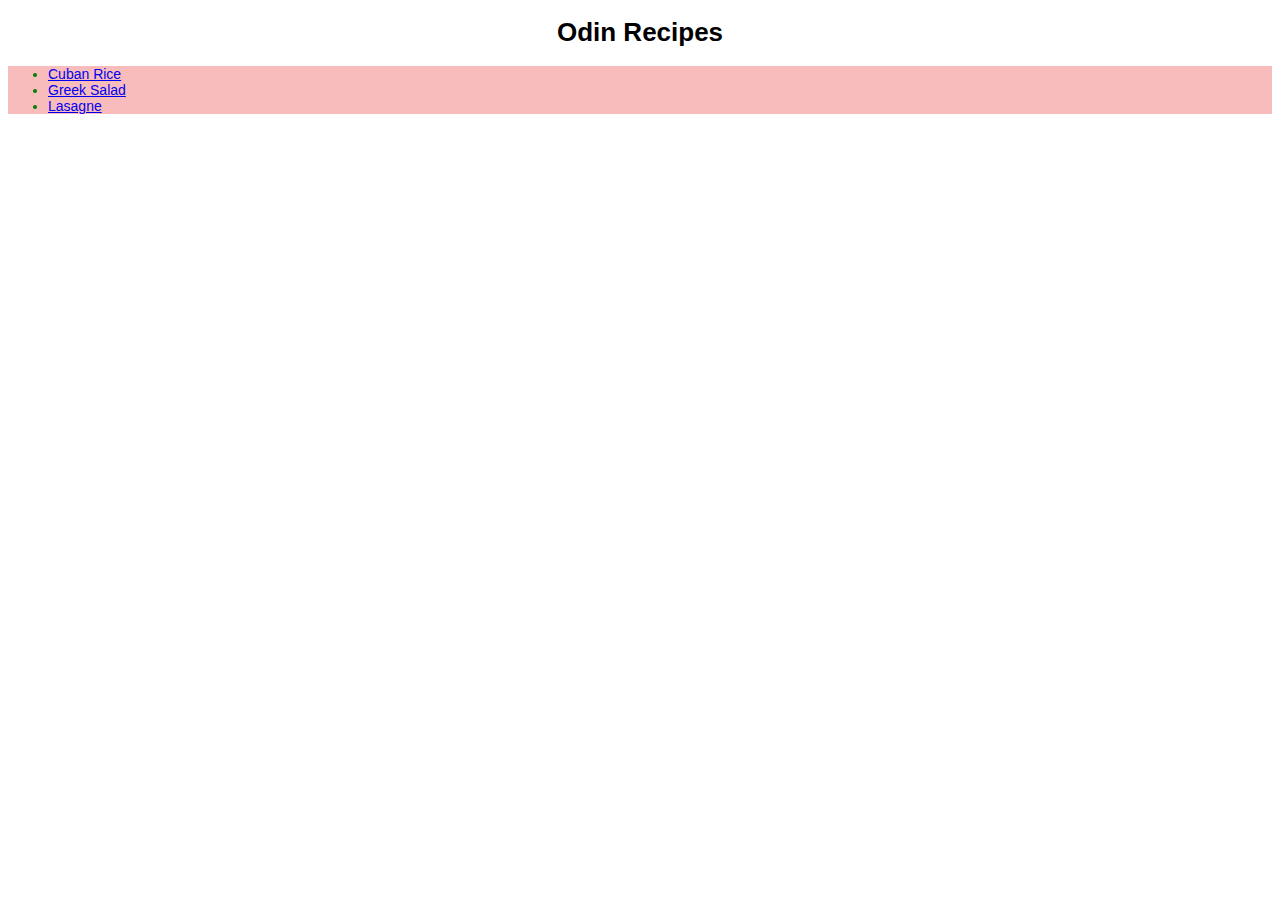
<file: index.html>
<!DOCTYPE html>
<html lang="en">
<head>
    <meta charset="UTF-8">
    <meta name="viewport" content="width=device-width, initial-scale=1.0">
    <title>Document</title>
    <link rel="stylesheet" type="text/css" href="styles.css" />
</head>
<body>
    <h1 id="main-heading">Odin Recipes</h1>
    <ul class="list">
        <li><a href="recipes/cuban-rice.html">Cuban Rice</a></li>
        <li><a href="recipes/greek-salad.html">Greek Salad</a></li>
        <li><a href="recipes/lasagne.html">Lasagne</a></li>
    </ul>
</body>
</html>
</file>
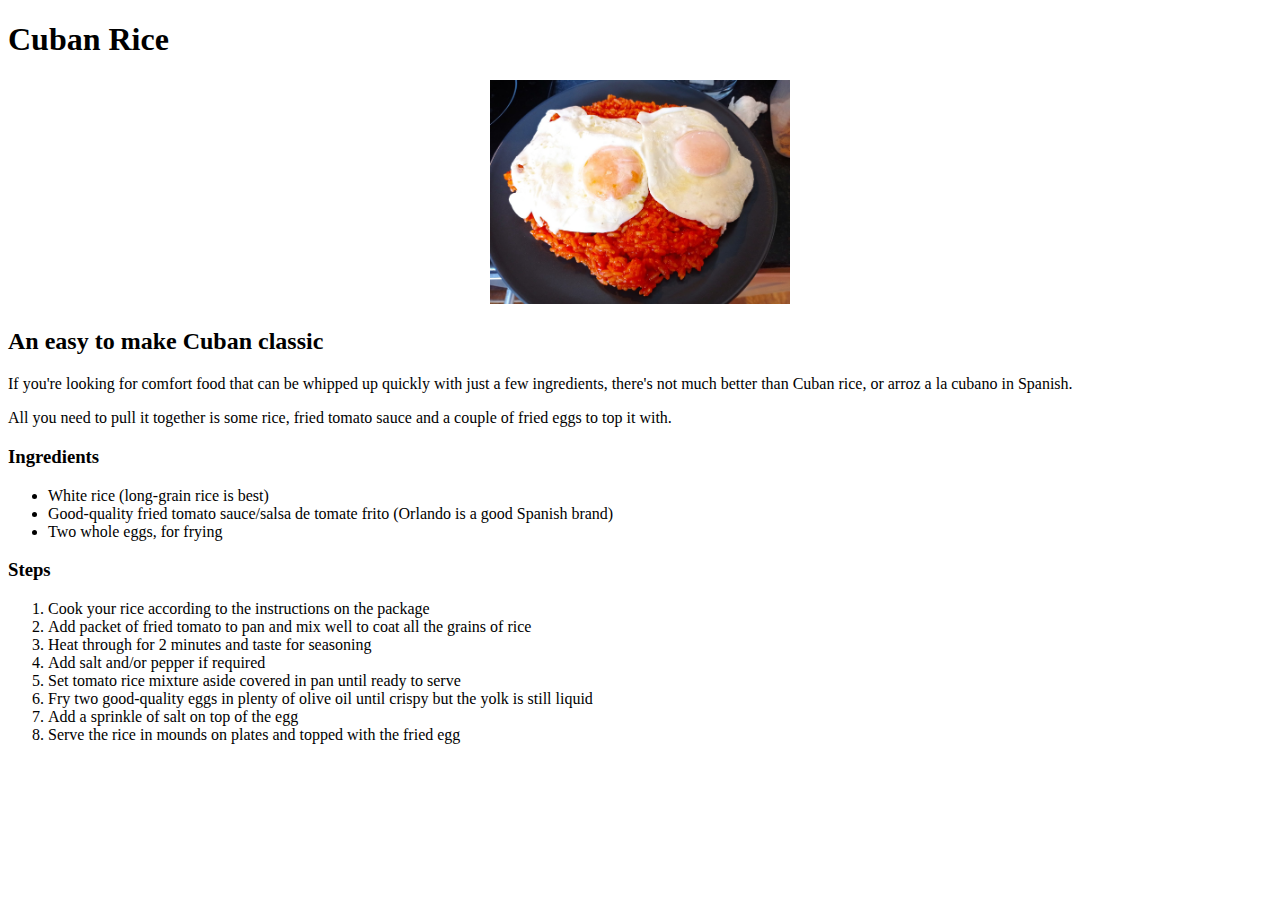
<file: recipes/cuban-rice.html>
<!DOCTYPE html>
<html lang="en">
<head>
    <meta charset="UTF-8">
    <meta name="viewport" content="width=device-width, initial-scale=1.0">
    <title>Document</title>
    <link rel="stylesheet" type="text/css" href="styles.css" />
</head>
<body>
    <h1>Cuban Rice</h1>
    <div class="main-image"><img src="../images/cuban-rice.jpg" alt="Plate of cuban rice cooked with tomato sauce topped with two fried eggs"></div>
    <h2>An easy to make Cuban classic</h2>
    <p>If you're looking for comfort food that can be whipped up quickly with just a few ingredients, there's not much better than Cuban rice, or arroz a la cubano in Spanish.</p>
    <p>All you need to pull it together is some rice, fried tomato sauce and a couple of fried eggs to top it with.</p>
    <h3>Ingredients</h3>
    <ul>
        <li>White rice (long-grain rice is best)</li>
        <li>Good-quality fried tomato sauce/salsa de tomate frito (Orlando is a good Spanish brand)</li>
        <li>Two whole eggs, for frying</li>
    </ul>
    <h3>Steps</h3>
    <ol>
        <li>Cook your rice according to the instructions on the package</li>
        <li>Add packet of fried tomato to pan and mix well to coat all the grains of rice</li>
        <li>Heat through for 2 minutes and taste for seasoning</li>
        <li>Add salt and/or pepper if required</li>
        <li>Set tomato rice mixture aside covered in pan until ready to serve</li>
        <li>Fry two good-quality eggs in plenty of olive oil until crispy but the yolk is still liquid</li>
        <li>Add a sprinkle of salt on top of the egg</li>
        <li>Serve the rice in mounds on plates and topped with the fried egg</li>
    </ol>
</body>
</html>
</file>
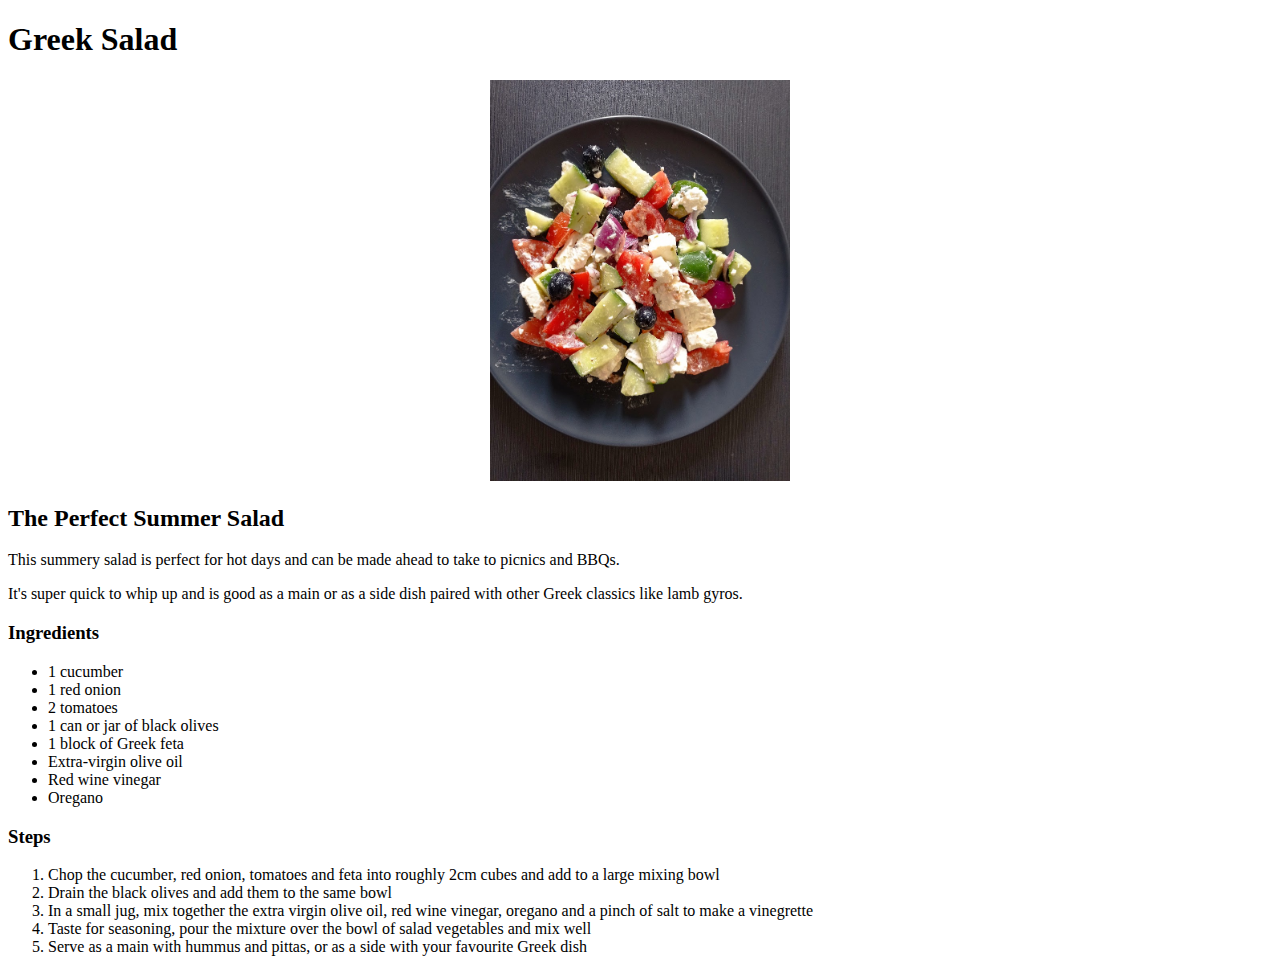
<file: recipes/greek-salad.html>
<!DOCTYPE html>
<html lang="en">
<head>
    <meta charset="UTF-8">
    <meta name="viewport" content="width=device-width, initial-scale=1.0">
    <title>Document</title>
    <link rel="stylesheet" type="text/css" href="styles.css" />
</head>
<body>
    <h1>Greek Salad</h1>
    <div class="main-image"><img src="../images/greek-salad.jpg" alt="Plate of Greek salad with cucumber, feta cheese, black olives and red onions"></div>
    <h2>The Perfect Summer Salad</h2>
    <p>This summery salad is perfect for hot days and can be made ahead to take to picnics and BBQs.</p>
    <p>It's super quick to whip up and is good as a main or as a side dish paired with other Greek classics like lamb gyros.</p>
    <h3>Ingredients</h3>
    <ul>
        <li>1 cucumber</li>
        <li>1 red onion</li>
        <li>2 tomatoes</li>
        <li>1 can or jar of black olives</li>
        <li>1 block of Greek feta</li>
        <li>Extra-virgin olive oil</li>
        <li>Red wine vinegar</li>
        <li>Oregano</li>
    </ul>
    <h3>Steps</h3>
    <ol>
        <li>Chop the cucumber, red onion, tomatoes and feta into roughly 2cm cubes and add to a large mixing bowl</li>
        <li>Drain the black olives and add them to the same bowl</li>
        <li>In a small jug, mix together the extra virgin olive oil, red wine vinegar, oregano and a pinch of salt to make a vinegrette</li>
        <li>Taste for seasoning, pour the mixture over the bowl of salad vegetables and mix well</li>
        <li>Serve as a main with hummus and pittas, or as a side with your favourite Greek dish</li>
    </ol>
</body>
</html>
</file>
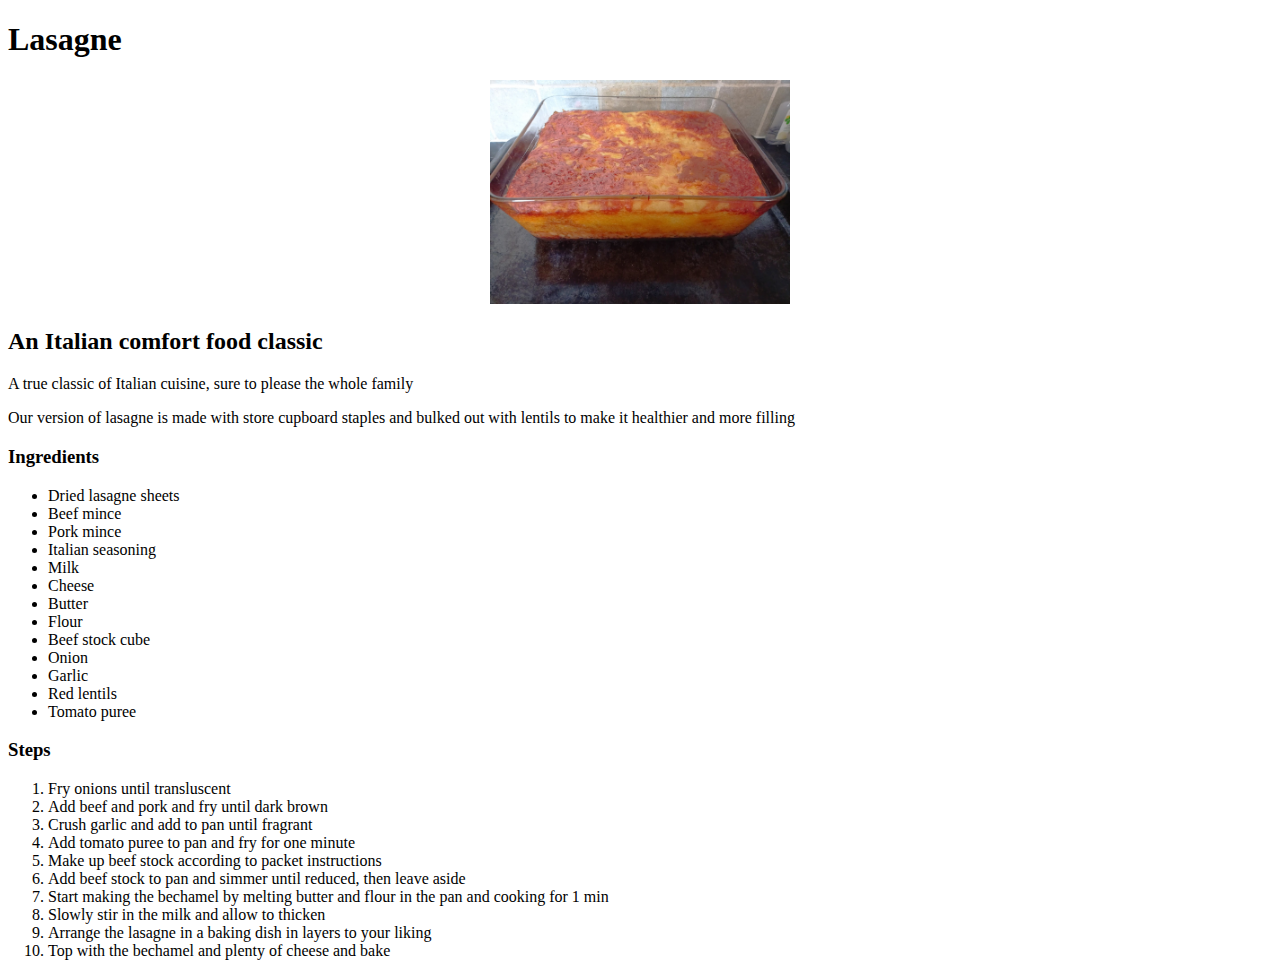
<file: recipes/lasagne.html>
<!DOCTYPE html>
<html lang="en">
<head>
    <meta charset="UTF-8">
    <meta name="viewport" content="width=device-width, initial-scale=1.0">
    <title>Document</title>
    <link rel="stylesheet" type="text/css" href="styles.css" />
</head>
<body>
    <h1>Lasagne</h1>
    <div class="main-image"><img src="../images/lasagne.jpg" alt="Dish of hot lasagne fresh from the oven"></div>
    <h2>An Italian comfort food classic</h2>
    <p>A true classic of Italian cuisine, sure to please the whole family</p>
    <p>Our version of lasagne is made with store cupboard staples and bulked out with lentils to make it healthier and more filling</p>
    <h3>Ingredients</h3>
    <ul>
        <li>Dried lasagne sheets</li>
        <li>Beef mince</li>
        <li>Pork mince</li>
        <li>Italian seasoning</li>
        <li>Milk</li>
        <li>Cheese</li>
        <li>Butter</li>
        <li>Flour</li>
        <li>Beef stock cube</li>
        <li>Onion</li>
        <li>Garlic</li>
        <li>Red lentils</li>
        <li>Tomato puree</li>
    </ul>
    <h3>Steps</h3>
    <ol>
        <li>Fry onions until transluscent</li>
        <li>Add beef and pork and fry until dark brown</li>
        <li>Crush garlic and add to pan until fragrant</li>
        <li>Add tomato puree to pan and fry for one minute</li>
        <li>Make up beef stock according to packet instructions</li>
        <li>Add beef stock to pan and simmer until reduced, then leave aside</li>
        <li>Start making the bechamel by melting butter and flour in the pan and cooking for 1 min</li>
        <li>Slowly stir in the milk and allow to thicken</li>
        <li>Arrange the lasagne in a baking dish in layers to your liking</li>
        <li>Top with the bechamel and plenty of cheese and bake</li>
    </ol>
</body>
</html>
</file>
<file: styles.css>
#main-heading {
    font-family: "Impact", sans-serif;
    text-align: center;
    font-size: 26px;
}

.list {
    background-color: rgb(248, 188, 188);
    font-family: sans-serif;
    color: green;
    font-size: 14px;

}
</file>
<file: recipes/styles.css>
.main-image {
    text-align: center;

}

img {
    width: 300px;
    height:auto;
}
</file>
